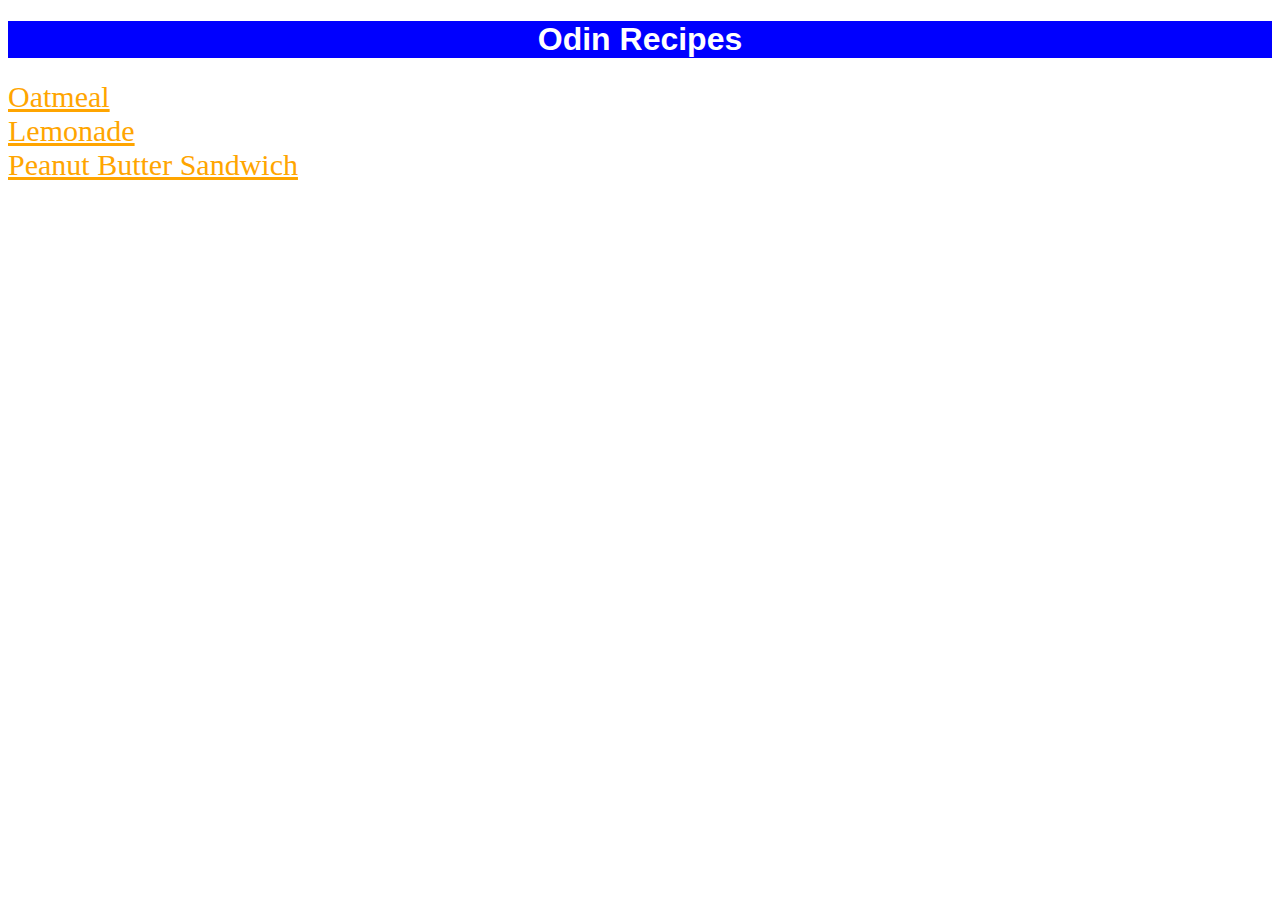
<file: index.html>
<!DOCTYPE html>
<html lang="en">
<head>
    <meta charset="UTF-8">
    <title>Recipes</title>
    <link rel="stylesheet" href="style.css"
</head>
<body>
    <h1>Odin Recipes</h1>
    <a href="recipes/oatmeal.html">Oatmeal</a><br>
    <a href="recipes/lemonade.html">Lemonade</a><br>
    <a href="recipes/pb-sandwich.html">Peanut Butter Sandwich</a> 
</body>
</html>
</file>
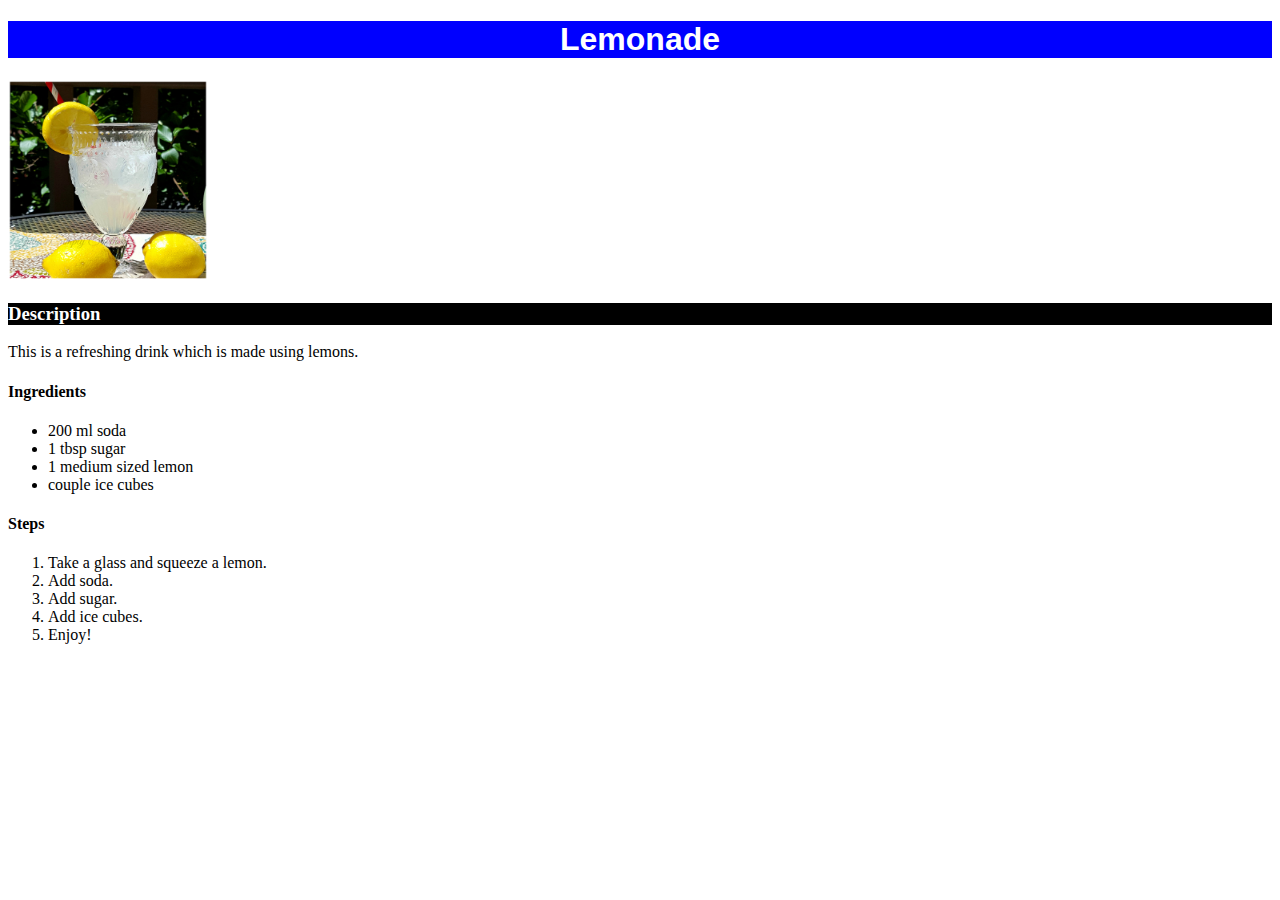
<file: recipes/lemonade.html>
<!DOCTYPE html>
<html lang="en">
<head>
    <meta charset="UTF-8">
    <title>Lemonade</title>
    <link rel="stylesheet" href="../style.css"
</head>
<body>
    <h1>Lemonade</h1>
    <img src="lemonade.jpg" alt="Image of an lemonade" height="200px" width="200px">
    <h3>Description</h3>
    <p>This is a refreshing drink which is made using lemons.</p>
    <h4>Ingredients</h4>
    <ul>
        <li>200 ml soda</li>
        <li>1 tbsp sugar</li>
        <li>1 medium sized lemon</li>
        <li>couple ice cubes</li>
    </ul>
    <h4>Steps</h4>
    <ol>
        <li>Take a glass and squeeze a lemon.</li>
        <li>Add soda.</li>
        <li>Add sugar.</li>
        <li>Add ice cubes.</li>
        <li>Enjoy!</li>
</body>
</html>
</file>
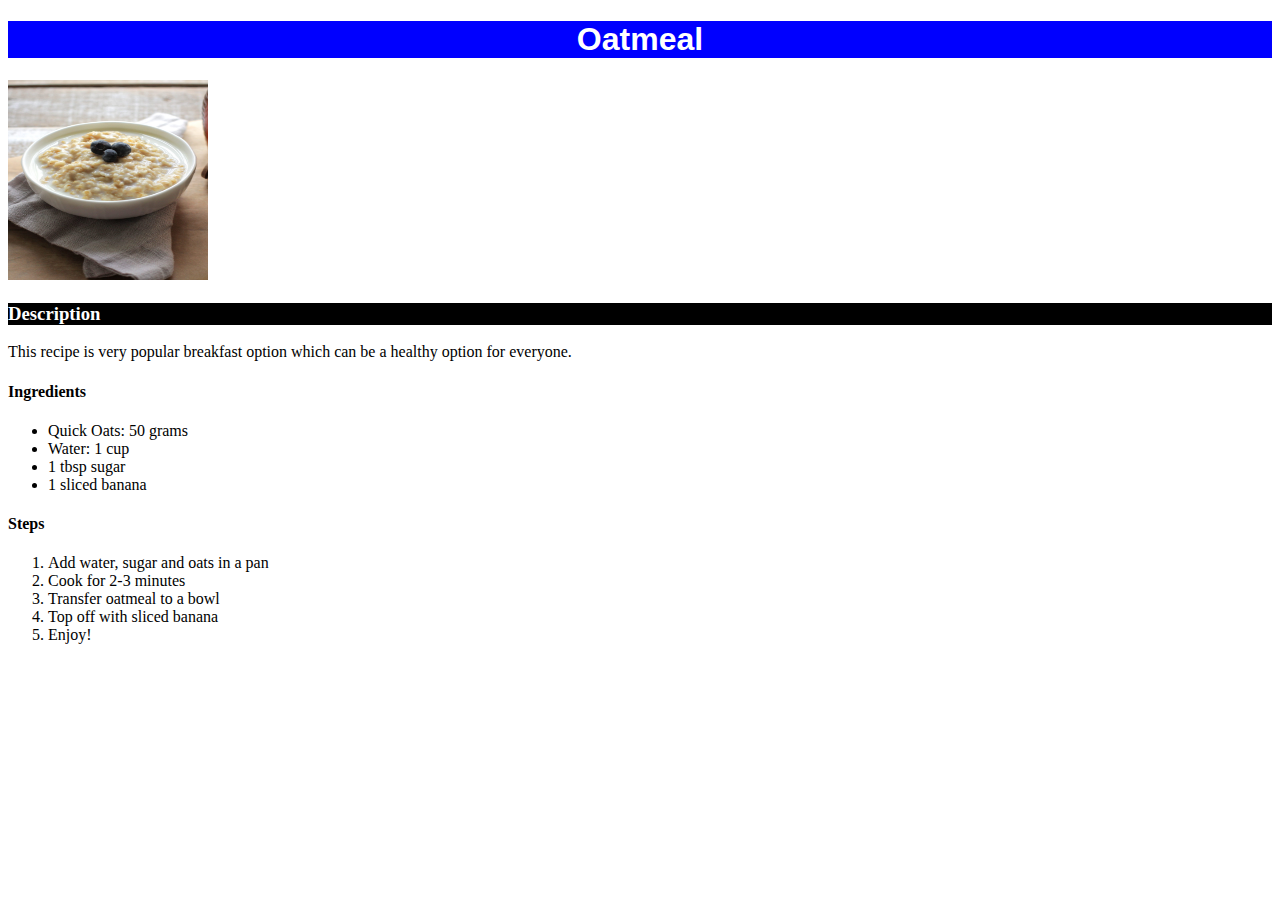
<file: recipes/oatmeal.html>
<!DOCTYPE html>
<html lang="en">
<head>
    <meta charset="UTF-8">
    <title>Oatmeal</title>
    <link rel="stylesheet" href="../style.css"
</head>
<body>
    <h1>Oatmeal</h1>
    <img src="oatmeal.jpg" alt="Image of an Oatmeal" height="200px" width="200px">
    <h3>Description</h3>
    <p>This recipe is very popular breakfast option which can be a healthy option for everyone.</p>
    <h4>Ingredients</h4>
    <ul>
        <li>Quick Oats: 50 grams</li>
        <li>Water: 1 cup</li>
        <li>1 tbsp sugar</li>
        <li>1 sliced banana</li>
    </ul>
    <h4>Steps</h4>
    <ol>
        <li>Add water, sugar and oats in a pan</li>
        <li>Cook for 2-3 minutes</li>
        <li>Transfer oatmeal to a bowl</li>
        <li>Top off with sliced banana </li>
        <li>Enjoy!</li>
    </ol>
</body>
</html>
</file>
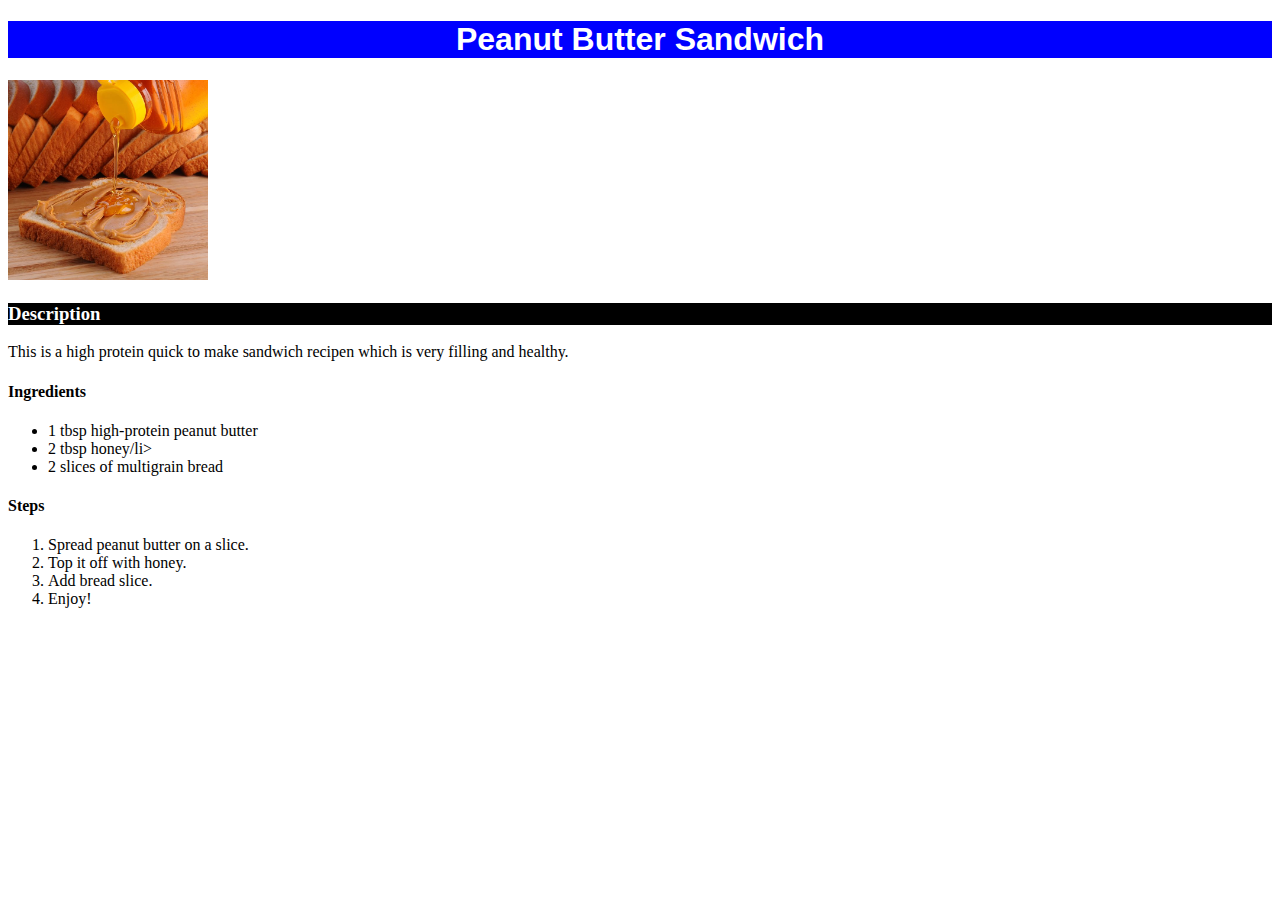
<file: recipes/pb-sandwich.html>
<!DOCTYPE html>
<html lang="en">
<head>
    <meta charset="UTF-8">
    <title>PB Sandwich</title>
    <link rel="stylesheet" href="../style.css"
</head>
<body>
    <h1>Peanut Butter Sandwich</h1>
    <img src="pb.jpg" alt="Image of a peanut butter sandwich" height="200px" width="200px">
    <h3>Description</h3>
    <p>This is a high protein quick to make sandwich recipen which is very filling and healthy.</p>
    <h4>Ingredients</h4>
    <ul>
        <li>1 tbsp high-protein peanut butter</li>
        <li>2 tbsp honey/li>
        <li>2 slices of multigrain bread </li>
    </ul>
    <h4>Steps</h4>
    <ol>
        <li>Spread peanut butter on a slice.</li>
        <li>Top it off with honey.</li>
        <li>Add bread slice.</li>
        <li>Enjoy!</li>
</body>
</html>
</file>
<file: style.css>
h1{
    background-color: blue;
    color: white;
    text-align: center;
    font-family: 'Franklin Gothic Medium', 'Arial Narrow', Arial, sans-serif;
}
a{
    color: orange;
    font-size: 30px;
}
h3{
    background-color: black;
    color: white;
}
</file>
